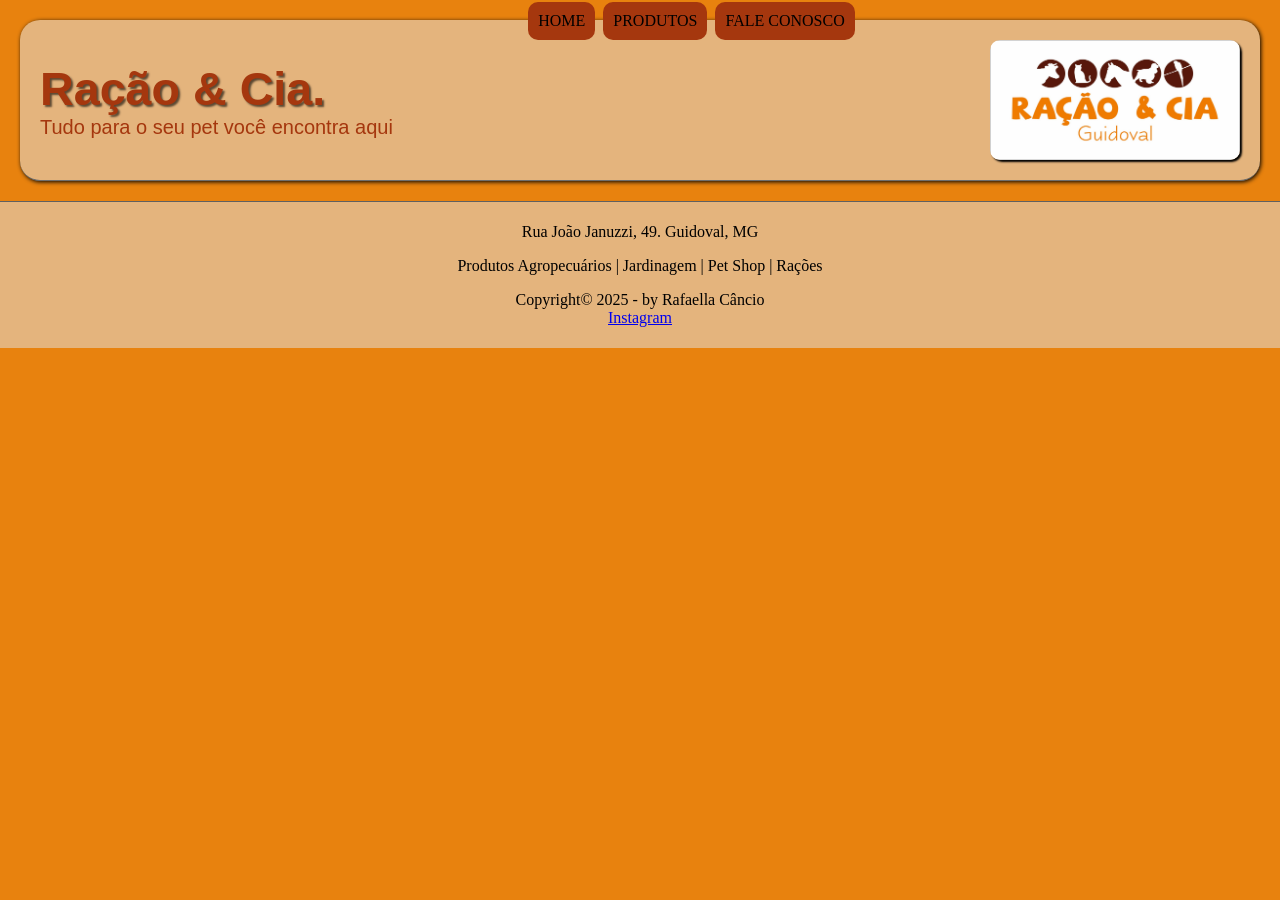
<file: index.html>
<!doctype html>
<html lang="pt-br">
  <head>
    <meta charset="UTF-8" />
    <title>Ração & Cia.</title>
    <link rel="stylesheet" type="text/css" href="./css-racao.css" />
  </head>

  <body>
    <div id="interface">
      <header id="cabecalho">
        <hgroup>
          <h1>Ração & Cia.</h1>
          <h2>Tudo para o seu pet você encontra aqui</h2>
        </hgroup>

        <!-- Quando utilizar caminho relativo e a imagem estiver dentro da mesma pasta que o arquivo html, não precisa colocar o nome da pasta -->

        <nav id="menu">
          <h1>Menu Principal</h1>
          <ul>
            <li><a href="index.html">Home</a></li>
            <li><a href="produtos.html">Produtos</a></li>
            <li><a href="fale-conosco.html">Fale conosco</a></li>
          </ul>
        </nav>
        <img id="icone" src="imagens/logo.JPG" width="250px" height="120px" />
      </header>

      <footer id="rodape">
        <p>Rua João Januzzi, 49. Guidoval, MG</p>
        <p>Produtos Agropecuários | Jardinagem | Pet Shop | Rações</p>
        <p></p>
        <p>
          Copyright&copy; 2025 - by Rafaella Câncio<br />
          <a href="https://www.instagram.com/rafaella_cancio/" target="_blank"
            >Instagram</a
          >
        </p>
      </footer>
    </div>
  </body>
</html>
</file>
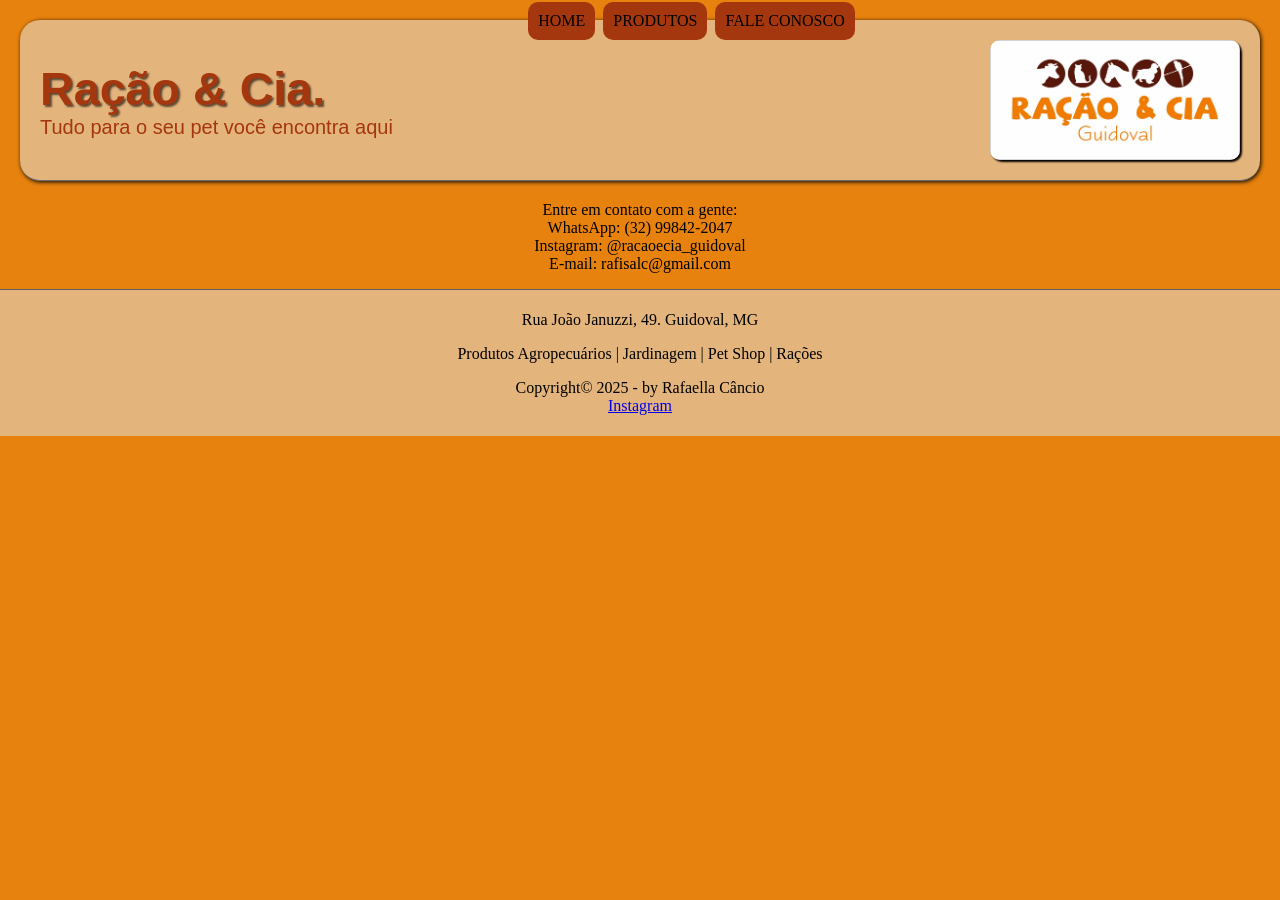
<file: fale-conosco.html>
<!doctype html>
<html lang="pt-br">
  <head>
    <meta charset="UTF-8" />
    <title>Ração & Cia.</title>
    <link rel="stylesheet" type="text/css" href="./css-racao.css" />
  </head>

  <body>
    <div id="interface">
      <header id="cabecalho">
        <hgroup>
          <h1>Ração & Cia.</h1>
          <h2>Tudo para o seu pet você encontra aqui</h2>
        </hgroup>

        <!-- Quando utilizar caminho relativo e a imagem estiver dentro da mesma pasta que o arquivo html, não precisa colocar o nome da pasta -->

        <nav id="menu">
          <h1>Menu Principal</h1>
          <ul>
            <li><a href="index.html">Home</a></li>
            <li><a href="produtos.html">Produtos</a></li>
            <li><a href="fale-conosco.html">Fale conosco</a></li>
          </ul>
        </nav>
        <img id="icone" src="imagens/logo.JPG" width="250px" height="120px" />
      </header>
      <body>
        <p id="contato">
          Entre em contato com a gente:<br />WhatsApp: (32) 99842-2047<br />
          Instagram: @racaoecia_guidoval <br />
          E-mail: rafisalc@gmail.com
        </p>
      </body>

      <footer id="rodape">
        <p>Rua João Januzzi, 49. Guidoval, MG</p>
        <p>Produtos Agropecuários | Jardinagem | Pet Shop | Rações</p>
        <p></p>
        <p>
          Copyright&copy; 2025 - by Rafaella Câncio<br />
          <a href="https://www.instagram.com/rafaella_cancio/" target="_blank"
            >Instagram</a
          >
        </p>
      </footer>
    </div>
  </body>
</html>
</file>
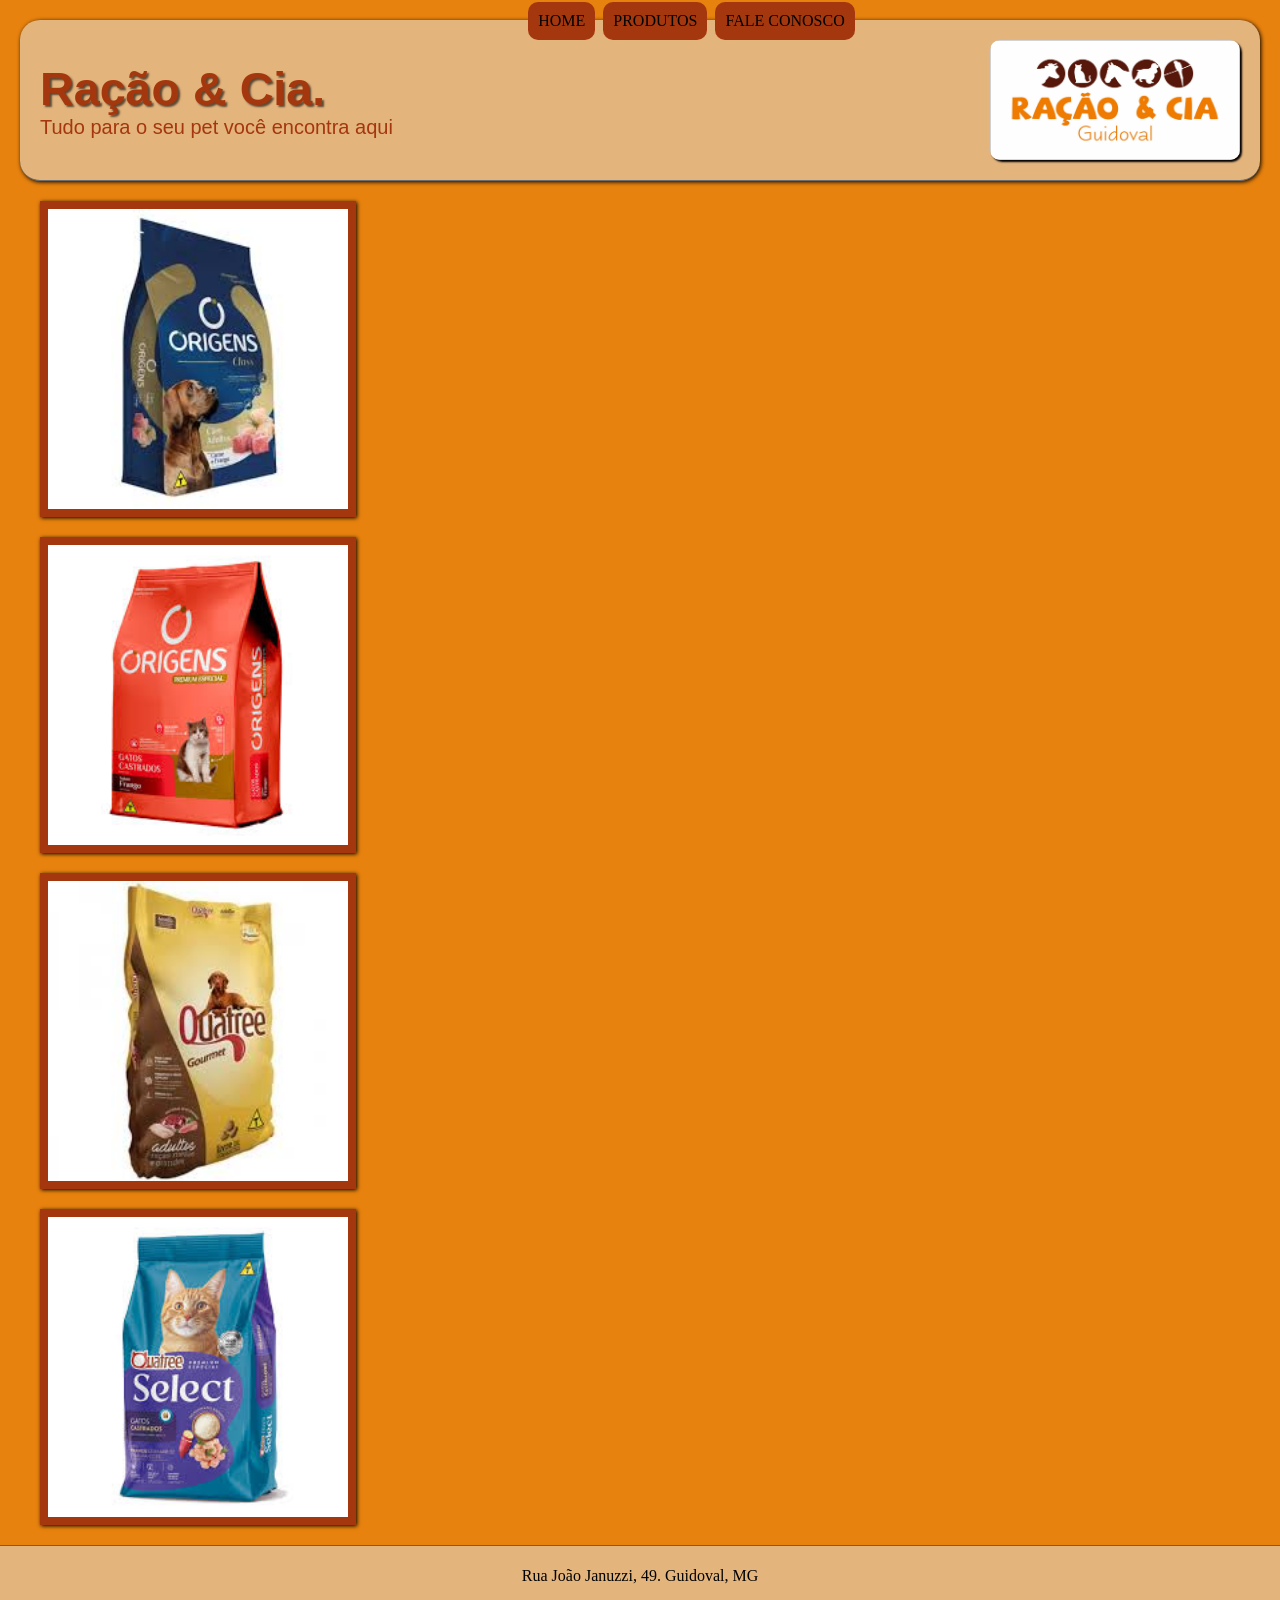
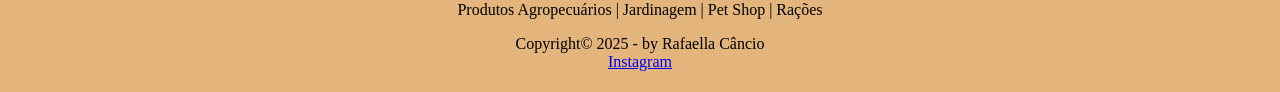
<file: produtos.html>
<!DOCTYPE html>
<html lang="pt-br">
<head>
	<meta charset="UTF-8"/>
	<title>Ração & Cia.</title>
	<link rel="stylesheet" type="text/css" href="./css-racao.css"/>
	
</head>

<body>
<div id="interface">
	<header id="cabecalho">
	<hgroup>
	<h1>Ração & Cia.</h1>
	<h2>Tudo para o seu pet você encontra aqui</h2>
	</hgroup>

<!-- Quando utilizar caminho relativo e a imagem estiver dentro da mesma pasta que o arquivo html, não precisa colocar o nome da pasta -->	


<nav id="menu">
<h1>Menu Principal</h1>
<ul>
	<li><a href="index.html">Home</a></li>
	<li><a href="produtos.html">Produtos</a></li>
	<li><a href="fale-conosco.html">Fale conosco</a></li>
</ul>
</nav>
<img id="icone" src="imagens/logo.JPG" width="250px"  height="120px"/>
</header>

<figure class="foto-legenda"> 
	<img src="imagens/origens.jpg"/>
	<figcaption>
		<h1>Origens</h1>
		<p>Origens Class<br>Cães Adultos</br>Sabor Carne e Frango</p>
	</figcaption>
</figure>

<figure class="foto-legenda">
	<img src="imagens/origens_gatos.jpg"/>
	<figcaption>
		<h1>Origens</h1>
		<p>Origens Premium Especial<br>Gatos Castrados<br>Sabor Frango<br></p>
	</figcaption>
</figure>

<figure class="foto-legenda">
	<img src="imagens/quatree_cachorro.jpg"/>
	<figcaption>
		<h1>Quatree</h1>
		<p>Quatree Gourmet<br>Gatos Castrados<br>Sabor Frango<br></p>
	</figcaption>
</figure>

<figure class="foto-legenda">
	<img src="imagens/quatree_gatos.jpg"/>
	<figcaption>
		<h1>Quatree</h1>
		<p>Quatree Select<br>Gatos Castrados<br>Sabor Frango, Arroz e Batata Doce<br></p>
	</figcaption>
</figure>
<footer id="rodape">
	<p>Rua João Januzzi, 49. Guidoval, MG</p>
        <p>Produtos Agropecuários | Jardinagem | Pet Shop | Rações</p>
        <p>
        <p>
          Copyright&copy; 2025 - by Rafaella Câncio<br />
          <a href="https://www.instagram.com/rafaella_cancio/" target="_blank"
            >Instagram</a
          >
        </p>
      </footer>
</div>
</body>
</html>
</file>
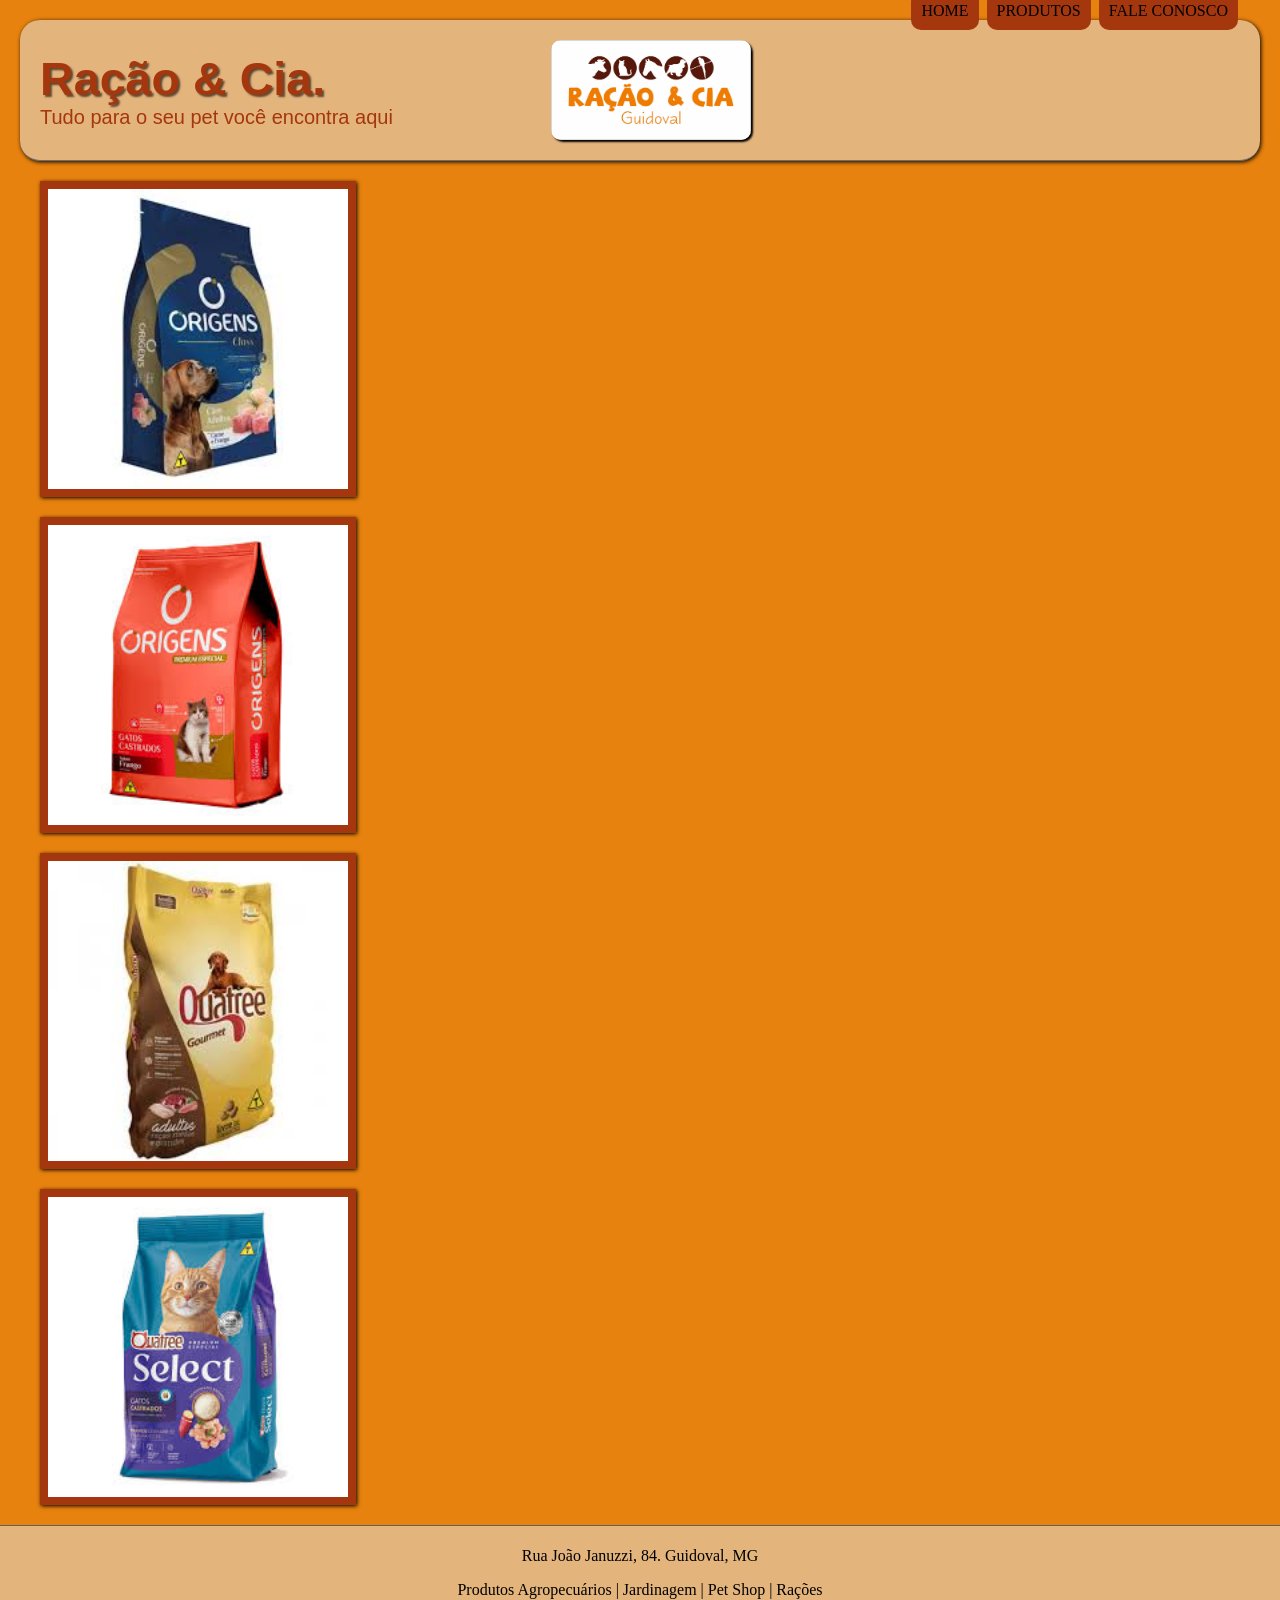
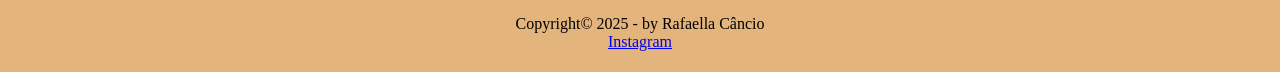
<file: racao-e-cia.html>
<!DOCTYPE html>
<html lang="pt-br">
<head>
	<meta charset="UTF-8"/>
	<title>Ração & Cia.</title>
	<link rel="stylesheet" type="text/css" href="_css-racao.css"/>
	
</head>

<body>
<div id="interface">

	<header id="cabecalho">
	<hgroup>
	<h1>Ração & Cia.</h1>
	<h2>Tudo para o seu pet você encontra aqui</h2>
	</hgroup>

<!-- Quando utilizar caminho relativo e a imagem estiver dentro da mesma pasta que o arquivo html, não precisa colocar o nome da pasta -->	
<img id="icone" src="_imagens/logo.JPG" width="200px"  height="100px"/>

<nav id="menu">
<h1>Menu Principal</h1>
<ul>
	<li><a href="racao-e-cia.html">Home</a></li>
	<li>Produtos</li>
	<li>Fale conosco</li>
</ul>
</nav>

</header>

<figure class="foto-legenda"> 
	<img src="_imagens/origens.jpg"/>
	<figcaption>
		<h1>Origens</h1>
		<p>Origens Class<br>Cães Adultos</br>Sabor Carne e Frango</p>
	</figcaption>
</figure>

<figure class="foto-legenda">
	<img src="_imagens/origens_gatos.jpg"/>
	<figcaption>
		<h1>Origens</h1>
		<p>Origens Premium Especial<br>Gatos Castrados<br>Sabor Frango<br></p>
	</figcaption>
</figure>

<figure class="foto-legenda">
	<img src="_imagens/quatree_cachorro.jpg"/>
	<figcaption>
		<h1>Quatree</h1>
		<p>Quatree Gourmet<br>Gatos Castrados<br>Sabor Frango<br></p>
	</figcaption>
</figure>

<figure class="foto-legenda">
	<img src="_imagens/quatree_gatos.jpg"/>
	<figcaption>
		<h1>Quatree</h1>
		<p>Quatree Select<br>Gatos Castrados<br>Sabor Frango, Arroz e Batata Doce<br></p>
	</figcaption>
</figure>
<footer id="rodape">
	<p>Rua João Januzzi, 84. Guidoval, MG</p>
        <p>Produtos Agropecuários | Jardinagem | Pet Shop | Rações</p>
        <p>
        <p>
          Copyright&copy; 2025 - by Rafaella Câncio<br />
          <a href="https://www.instagram.com/rafaella_cancio/" target="_blank"
            >Instagram</a
          >
        </p>
      </footer>
</div>
</body>
</html>
</file>
<file: css-racao.css>
@charset "UTF-8";

body {
  background-color: #e8820e;
  margin: auto;
}

p {
  text-align: justify;
}

p#contato {
  text-align: center;
}

/*Formatação da header*/
header#cabecalho img#icone {
  border-radius: 10px;
  box-shadow: 2px 2px 2px black;
}

header#cabecalho {
  display: flex;
  justify-content: space-between;
  align-items: center;
  border-bottom: 1px #6d6d6d solid;
  box-shadow: 1px 1px 4px black;
  border-radius: 20px;
  background-color: #e4b47d;
  margin: 20px;
  padding: 20px;
}

header#cabecalho h1 {
  font-family: "Arial", monospace;
  font-size: 35pt;
  color: #a5370e;
  text-shadow: 2px 2px 2px rgba(0, 0, 0, 0.6);
  margin: 0;
}

header#cabecalho h2 {
  font-family: "Arial", monospace;
  font-weight: 300;
  font-style: normal;
  color: #a5370e;
  font-size: 15pt;
  margin: 0;
}
/*Formatação de imagens com legenda*/
figure.foto-legenda {
  position: relative;
}

figure.foto-legenda img {
  width: 300px;
  height: 300px;
  border: 8px solid #a5370e;
  box-shadow: 1px 1px 4px black;
}

figure.foto-legenda figcaption {
  opacity: 0;
  position: absolute;
  top: 0px;
  background-color: rgba(0, 0, 0, 0.4);
  color: black;
  width: 320px;
  height: 100%;
  padding: 10px;
  box-sizing: border-box;
  transition: opacity 1s;
  text-decoration: solid;
}

figure.foto-legenda:hover figcaption {
  opacity: 1;
}

/*Formatação do Menu*/
nav#menu {
  display: block;
}
nav#menu ul {
  margin-top: -100px;
  list-style: none;
  text-transform: uppercase;
  padding: 0px;
}

nav#menu li {
  display: inline-block;
  background-color: #a5370e;
  color: black;
  padding: 10px;
  margin: 2px;
  border-radius: 10px;
}

nav#menu li:hover {
  background-color: RGB(245, 235, 220);
}

nav#menu h1 {
  display: none;
}

nav#menu a {
  color: #000000;
  text-decoration: none;
}

nav#menu a:hover {
  color: #a5370e;
}

/*Formatação do Rodape*/
footer#rodape {
  clear: both;
  border-top: 1px solid #606060;
  background-color: #e4b47d;
  padding: 5px;
}

footer#rodape p {
  text-align: center;
}
</file>
<file: _css-racao.css>
@charset "UTF-8";

body {
  background-color: #e8820e;
  margin: auto;
}

p {
  text-align: justify;
}

p#contato {
  text-align: center;
}

/*Formatação da header*/
header#cabecalho img#icone {
  border-radius: 10px;
  box-shadow: 2px 2px 2px black;
}

header#cabecalho {
  display: flex;
  justify-content: space-between;
  align-items: center;
  border-bottom: 1px #6d6d6d solid;
  box-shadow: 1px 1px 4px black;
  border-radius: 20px;
  background-color: #e4b47d;
  margin: 20px;
  padding: 20px;
}

header#cabecalho h1 {
  font-family: "Arial", monospace;
  font-size: 35pt;
  color: #a5370e;
  text-shadow: 2px 2px 2px rgba(0, 0, 0, 0.6);
  margin: 0;
}

header#cabecalho h2 {
  font-family: "Arial", monospace;
  font-weight: 300;
  font-style: normal;
  color: #a5370e;
  font-size: 15pt;
  margin: 0;
}
/*Formatação de imagens com legenda*/
figure.foto-legenda {
  position: relative;
}

figure.foto-legenda img {
  width: 300px;
  height: 300px;
  border: 8px solid #a5370e;
  box-shadow: 1px 1px 4px black;
}

figure.foto-legenda figcaption {
  opacity: 0;
  position: absolute;
  top: 0px;
  background-color: rgba(0, 0, 0, 0.4);
  color: black;
  width: 320px;
  height: 100%;
  padding: 10px;
  box-sizing: border-box;
  transition: opacity 1s;
  text-decoration: solid;
}

figure.foto-legenda:hover figcaption {
  opacity: 1;
}

/*Formatação do Menu*/
nav#menu {
  display: block;
}
nav#menu ul {
  margin-top: -100px;
  list-style: none;
  text-transform: uppercase;
  padding: 0px;
}

nav#menu li {
  display: inline-block;
  background-color: #a5370e;
  color: black;
  padding: 10px;
  margin: 2px;
  border-radius: 10px;
}

nav#menu li:hover {
  background-color: RGB(245, 235, 220);
}

nav#menu h1 {
  display: none;
}

nav#menu a {
  color: #000000;
  text-decoration: none;
}

nav#menu a:hover {
  color: #a5370e;
}

/*Formatação do Rodape*/
footer#rodape {
  clear: both;
  border-top: 1px solid #606060;
  background-color: #e4b47d;
  padding: 5px;
}

footer#rodape p {
  text-align: center;
}
</file>
